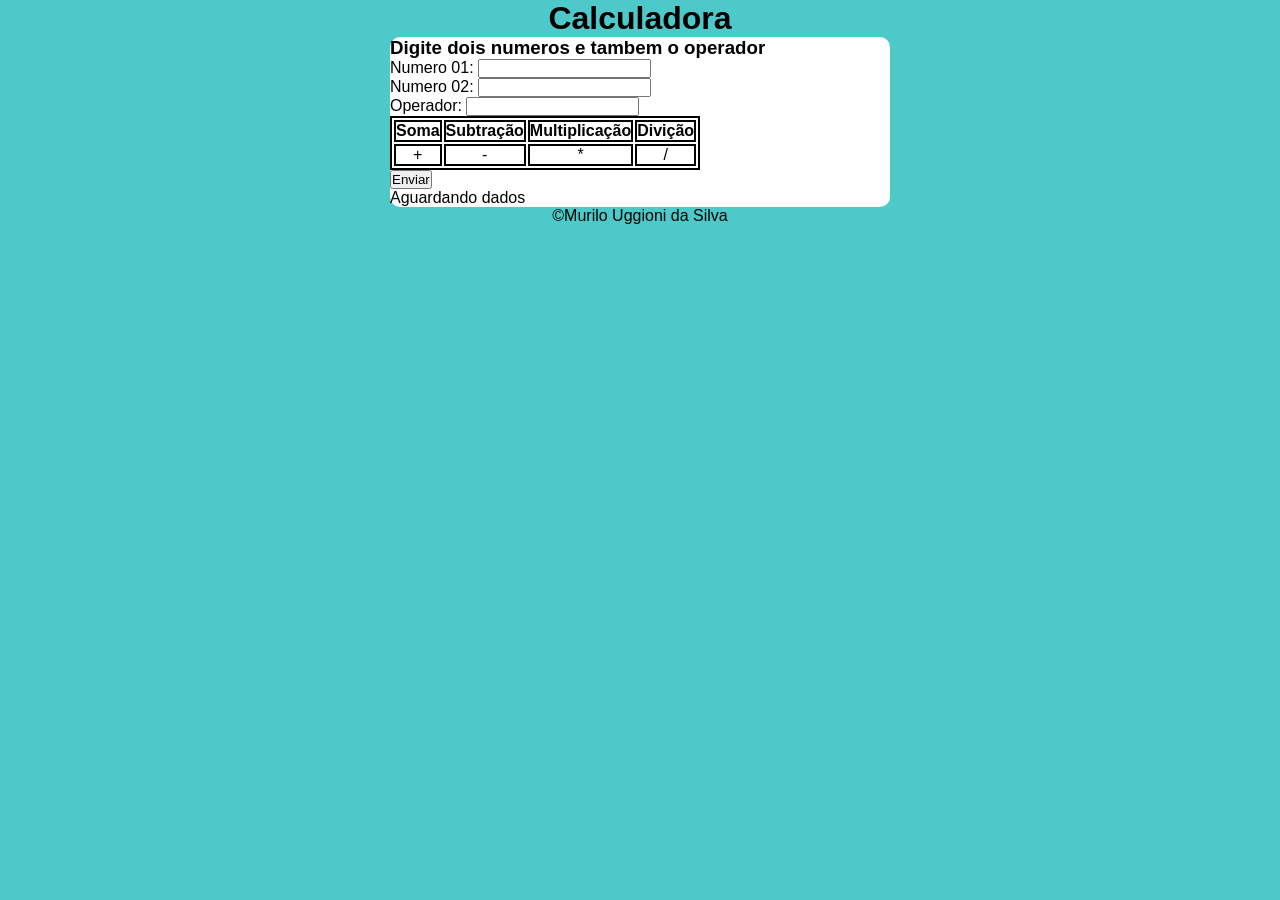
<file: Calculadora simples/index.html>
<!DOCTYPE html>
<html lang="pt-br">
<head>
    <meta charset="UTF-8">
    <meta name="viewport" content="width=device-width, initial-scale=1.0">
    <link rel="stylesheet" href="style.css">
    <title>Operações js</title>
</head>
<body>
    <header>
        <h1>Calculadora</h1>
    </header>
    <section>
        <h3>Digite dois numeros e tambem o operador</h3>
        <div>Numero 01: <input type="number" id="n1"></div>
        <div>Numero 02: <input type="number" id="n2"></div>
        <div>Operador: <input type="text" id="operador"></div>
        
        <table>
            
            <tr>
                <th>Soma</th>
                <th>Subtração</th>
                <th>Multiplicação</th>
                <th>Divição</th>
            </tr>

            <tr>
                <td>+</td>
                <td>-</td>
                <td>*</td>
                <td>/</td>
            </tr>

        
        </table>
        <div><input type="button" value="Enviar" id="btnenviar"></div>
        <div id="resp">Aguardando dados</div>
        
    </section>
    <footer>
        &copy;Murilo Uggioni da Silva
    </footer>
    <script type="module" src="index.js"></script>
</body>
</html>
</file>
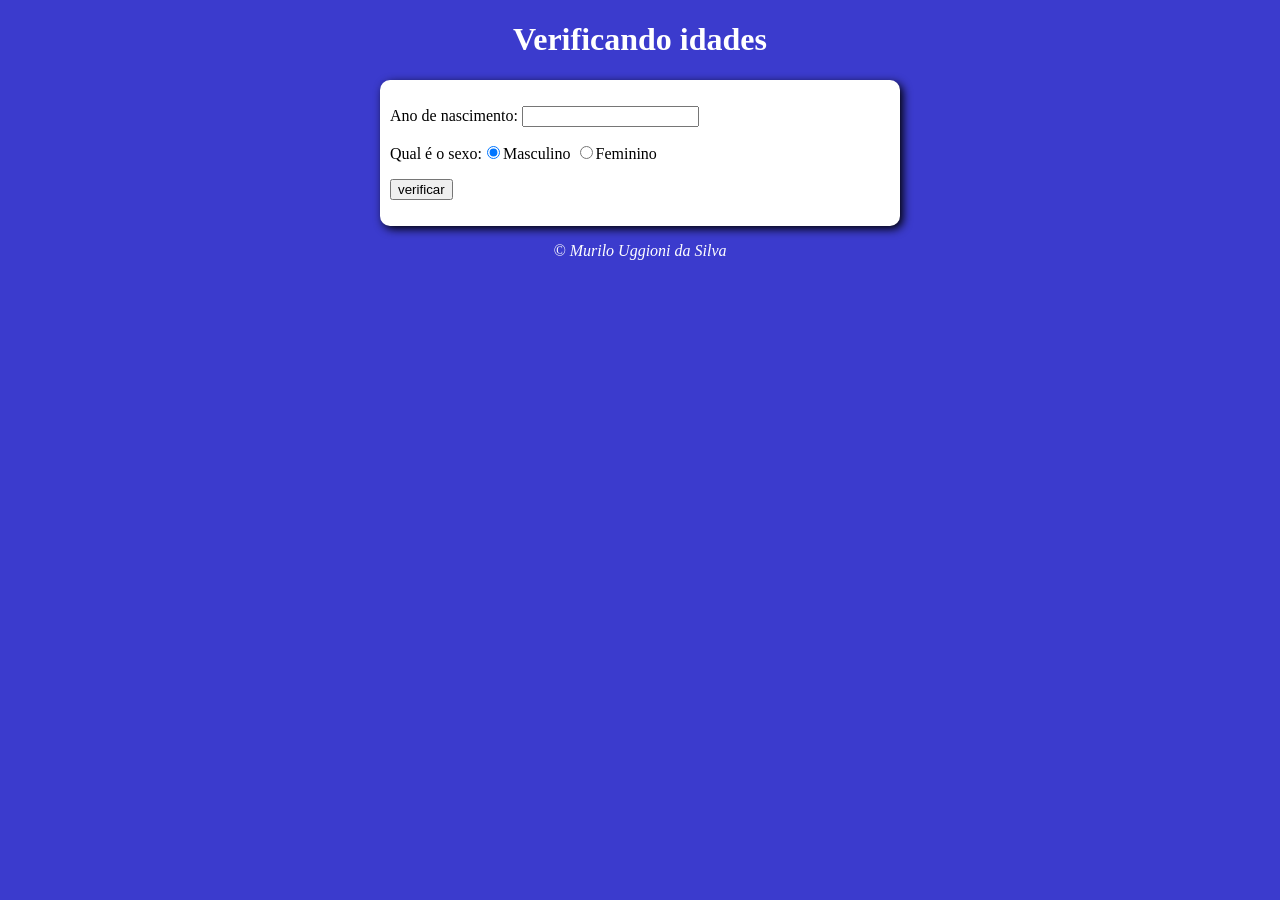
<file: idade/index.html>
<!DOCTYPE html>
<html lang="pt-br">
<head>
    <meta charset="UTF-8">
    <meta name="viewport" content="width=device-width, initial-scale=1.0">
    <title>Verificador de idades</title>
    <link rel="stylesheet" href="style.css">
</head>
<body>
    <header>
        <h1>Verificando idades</h1>
    </header>
    
    <section>
        <div>
            <p>Ano de nascimento: <input type="number" id="txtano" min="0"></p>

            <p>Qual é o sexo:<input type="radio" name="sexo" id="masculino" checked>Masculino
            <input type="radio" name="sexo" id="feminino">Feminino</p>
             
            <p><input type="button" value="verificar" onclick="verificar()"></p>
            
        </div>
        <div id="resp"></div>
    </section>

    <footer>
        <p>&copy; Murilo Uggioni da Silva</p>
    </footer>
    
    <script src="script.js"></script>
</body>
</html>
</file>
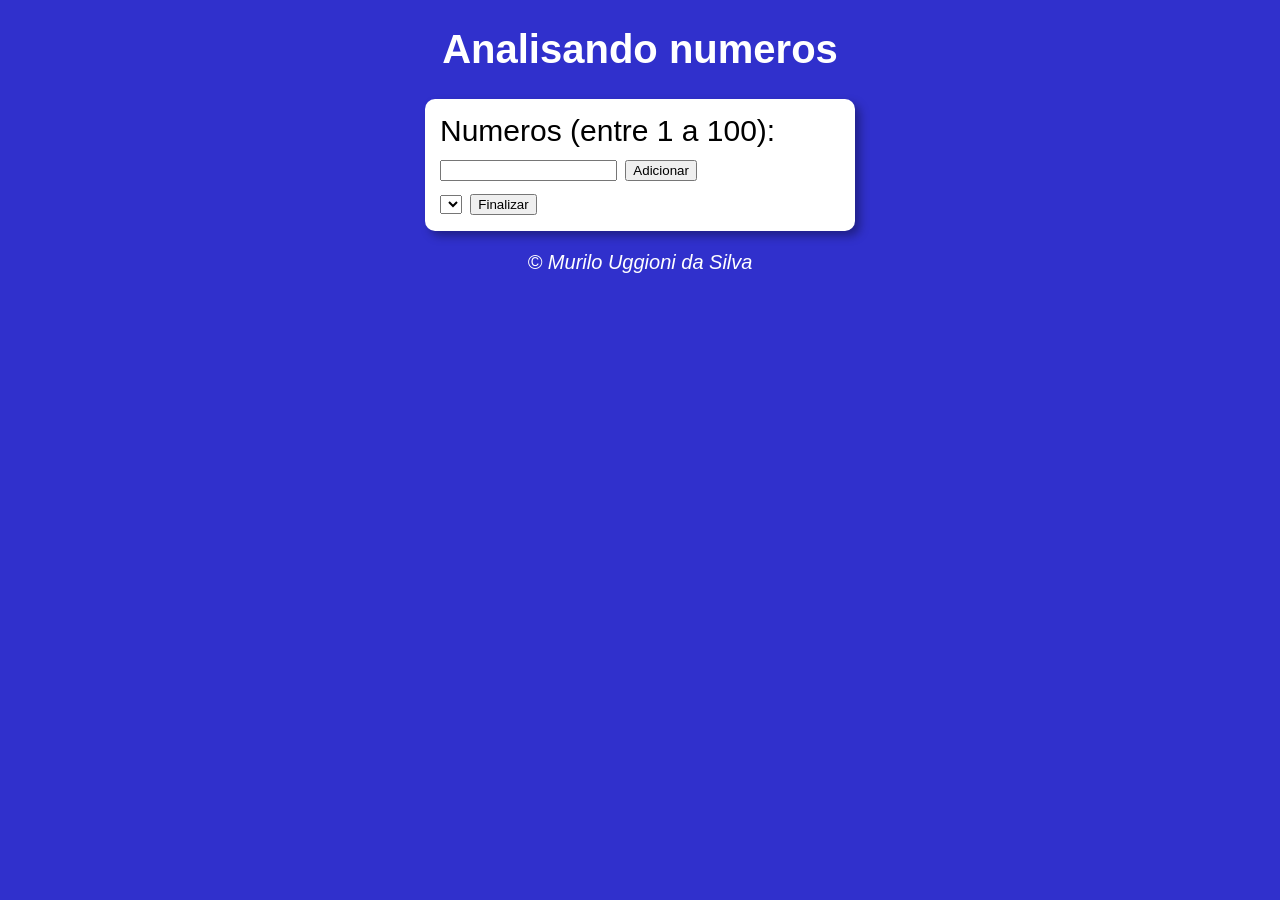
<file: Lista de numeros/index.html>
<!DOCTYPE html>
<html lang="pt-br">
<head>
    <meta charset="UTF-8">
    <meta name="viewport" content="width=device-width, initial-scale=1.0">
    <title>Contando com java script</title>
    <link rel="stylesheet" href="style.css">
</head>
<body>
    <header>
        <h1>Analisando numeros</h1>
    </header>

    <section>
        <div>
            Numeros (entre 1 a 100): 
            <input type="number" name="numero" id="numero">
            <input type="button" value="Adicionar" onclick="lista()">
        </div>
        <div>
             <select name="resp" id="resp"></select>
             <input type="button" value="Finalizar" onclick="relatorio()">
        </div>
        
        <div class = "resp" id="Relatorio">
            
        </div>

       
    </section>

    <footer>
        <p>&copy; Murilo Uggioni da Silva</p>
    </footer>
    <script src="script.js"></script>
</body>
</html>
</file>
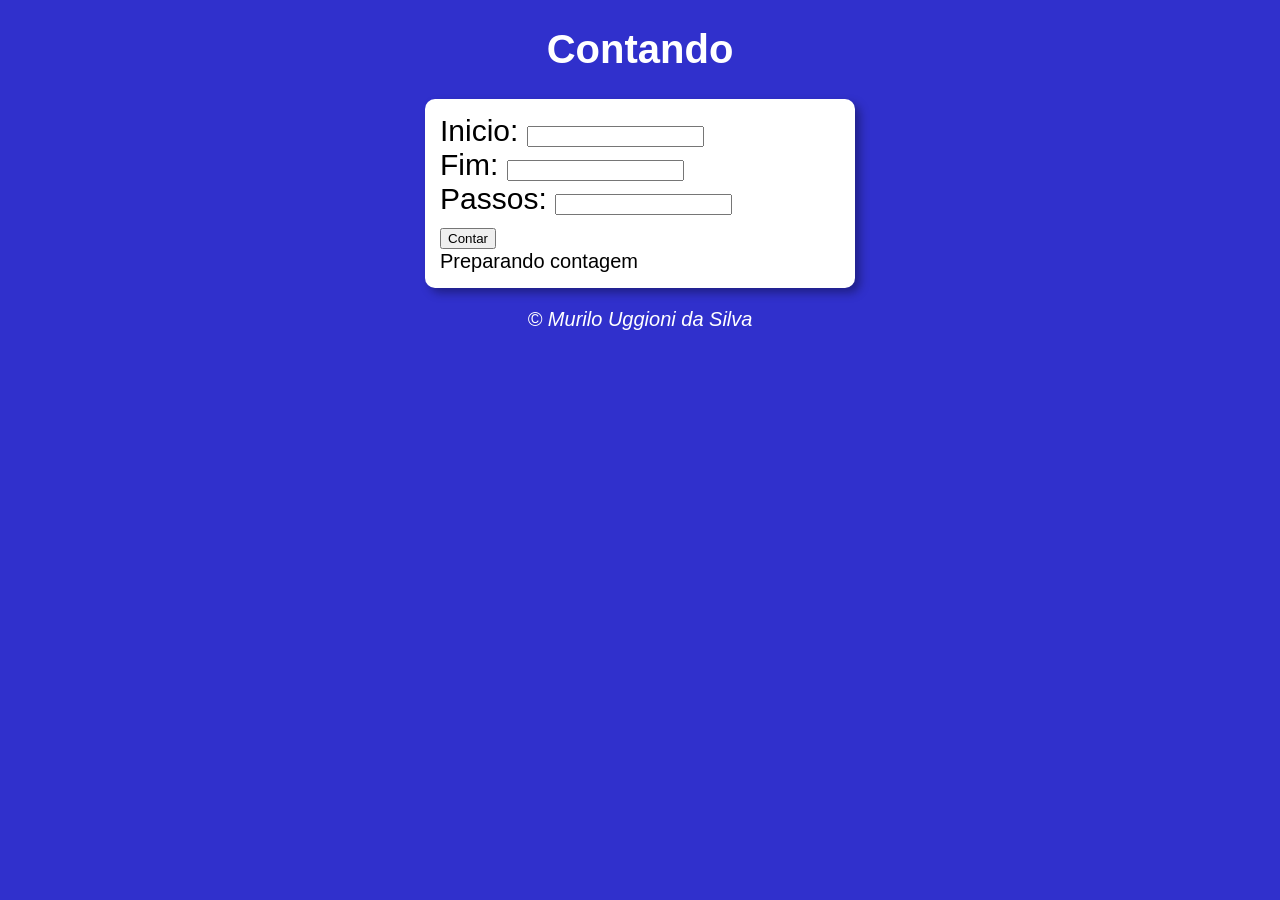
<file: Trabalho de repetição/index.html>
<!DOCTYPE html>
<html lang="pt-br">
<head>
    <meta charset="UTF-8">
    <meta name="viewport" content="width=device-width, initial-scale=1.0">
    <title>Contando com java script</title>
    <link rel="stylesheet" href="style.css">
</head>
<body>
    <header>
        <h1>Contando</h1>
    </header>

    <section>
        <div>Inicio: <input type="number" name = "inicio" id="inicio"></div>
        
        <div>
           Fim: <input type="number" name = "fim" id="fim">
        </div>

        <div>
            Passos: <input type="number" name = "passo" id="passo">
        </div>

        <div>
            <input type="button" value="Contar" onclick="contar()">
        </div>

        <div class="resp" id="resp">Preparando contagem</div>
    </section>

    <footer>
        <p>&copy; Murilo Uggioni da Silva</p>
    </footer>
    <script src="script.js"></script>
</body>
</html>
</file>
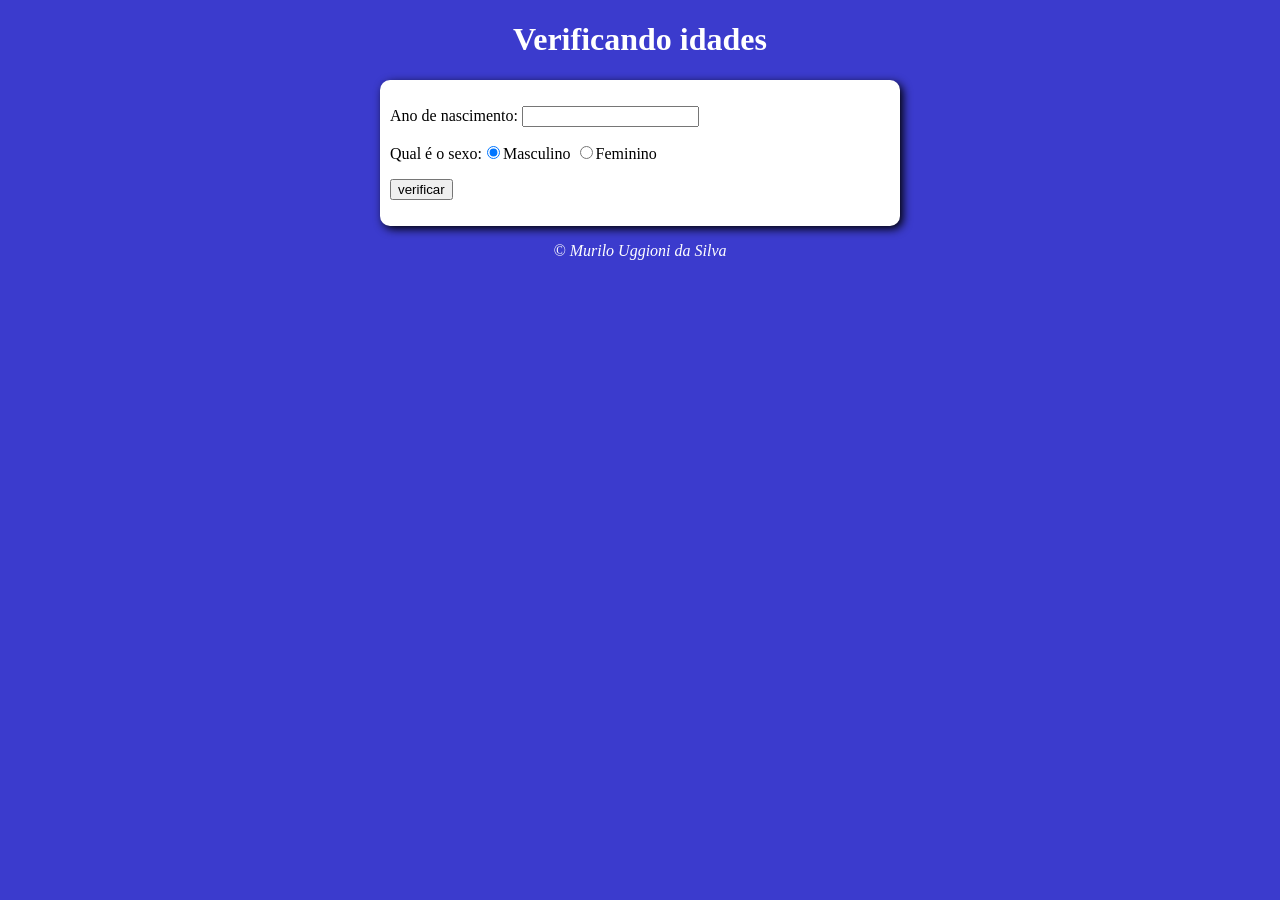
<file: exe.html>
<!DOCTYPE html>
<html lang="pt-br">
<head>
    <meta charset="UTF-8">
    <meta name="viewport" content="width=device-width, initial-scale=1.0">
    <title>Verificador de idades</title>
    <link rel="stylesheet" href="style.css">
</head>
<body>
    <header>
        <h1>Verificando idades</h1>
    </header>
    
    <section>
        <div>
            <p>Ano de nascimento: <input type="number" id="txtano" min="0"></p>

            <p>Qual é o sexo:<input type="radio" name="sexo" id="masculino" checked>Masculino
            <input type="radio" name="sexo" id="feminino">Feminino</p>
             
            <p><input type="button" value="verificar" onclick="verificar()"></p>
            
        </div>
        <div id="resp"></div>
    </section>

    <footer>
        <p>&copy; Murilo Uggioni da Silva</p>
    </footer>
    
    <script src="script.js"></script>
</body>
</html>
</file>
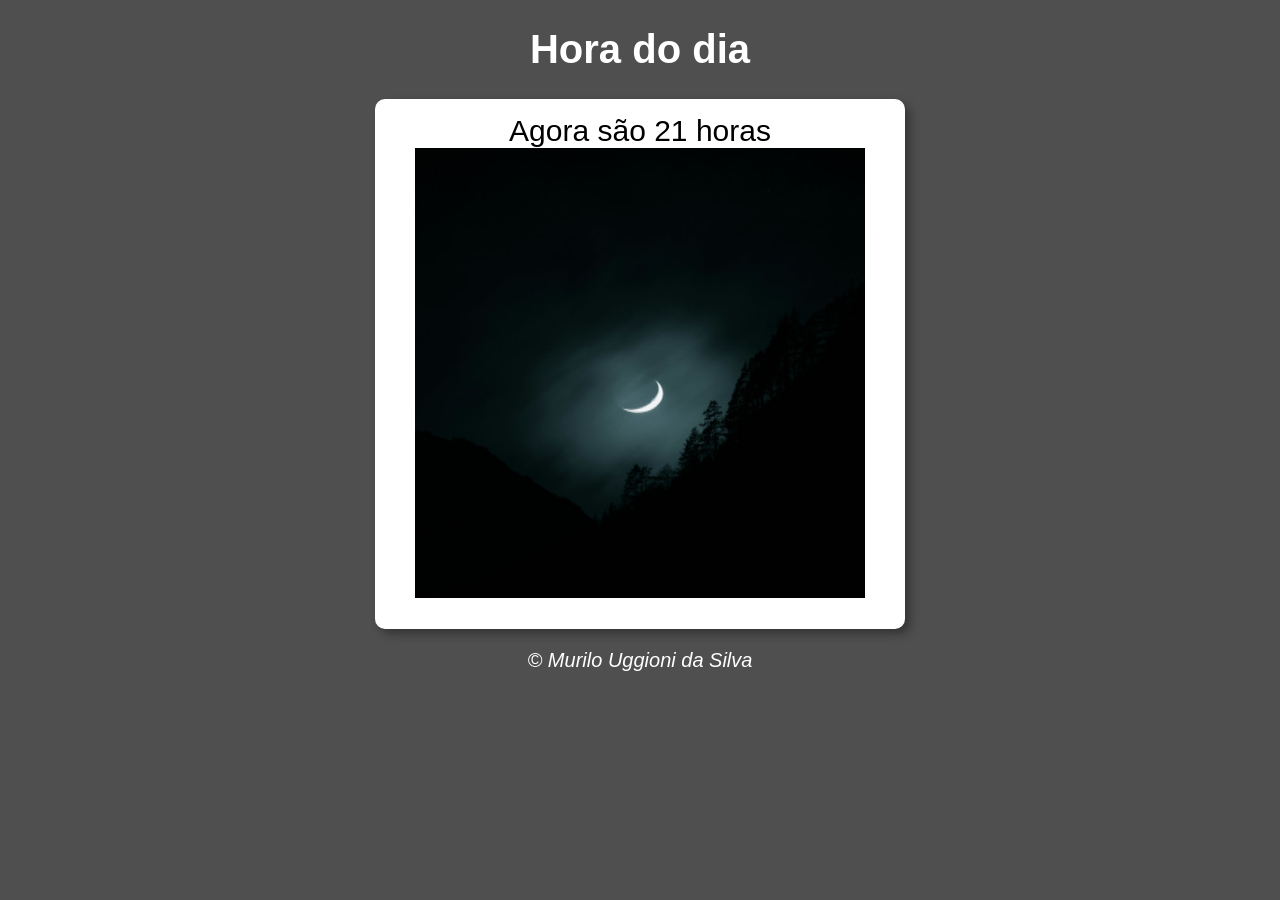
<file: atividaes_de_condição/hora_do_dia.html>
<!DOCTYPE html>
<html lang="pt-br">
<head>
    <meta charset="UTF-8">
    <meta name="viewport" content="width=device-width, initial-scale=1.0">
    <title>Document</title>
    <link rel="stylesheet" href="style.css">
</head>
<body onload="carregar()">
    <header>
        <h1>Hora do dia</h1>
    </header>

    <section>
        <div id="horas"></div>
        
        <div>
            <img id="img" src="manha.jpg" alt="foto de manha widht = 400px height=400px">
        </div>
    </section>

    <footer>
        <p>&copy; Murilo Uggioni da Silva</p>
    </footer>
    <script src="script.js"></script>
</body>
</html>
</file>
<file: Calculadora simples/style.css>
*{
    margin: 0;
    padding: 0;
    box-sizing: border-box;
}
body{
    background-color: rgb(77, 201, 201);
    font-family: Arial, Helvetica, sans-serif;
}
section{
    background-color: white;
    width: 500px;
    height: auto;
    margin: auto;
    box-shadow: 10px,5px,15px,rgba(0, 0, 0, 0.2) ;
    border: 5px;
    border-radius: 10px;
}
header,footer{
    font-family: 'Lucida Sans', 'Lucida Sans Regular', 'Lucida Grande', 'Lucida Sans Unicode', Geneva, Verdana, sans-serif;
    text-align: center;
}
table,th,td{
    text-align: center;
    border: 2px, solid, black;
}
</file>
<file: idade/style.css>
body{
    background: rgba(23, 23, 196, 0.842);
    font: normal 10 pt arial;
}

header{
    text-align: center;
    color: white;
}

section{
    background: white;
    border-radius: 10px;
    padding: 10px;
    width: 500px;
    margin: auto;
    box-shadow: 3px 3px 10px black;
}

footer{
    text-align: center;
    color: white;
    font-style: italic;
}
</file>
<file: Lista de numeros/style.css>
body{
    background-color: rgb(48, 48, 204);
    font: normal 15pt arial;
}
header{
    color: white;
    text-align: center;
}
section{
    background: white;
    border-radius: 10px;
    padding: 15px;
    width: 400px;
    margin:auto;
    height: auto;
    box-shadow: 5px 5px 10px rgba(0, 0, 0, 0.342);
}

footer{
    color: white;
    text-align: center;
    font-style: italic;
}

div{
    font-size: 30px;
    
}

.resp{
    font-size: 20px;
    color: rgb(201, 15, 15);
}
</file>
<file: Trabalho de repetição/style.css>
body{
    background-color: rgb(48, 48, 204);
    font: normal 15pt arial;
}
header{
    color: white;
    text-align: center;
}
section{
    background: white;
    border-radius: 10px;
    padding: 15px;
    width: 400px;
    margin:auto;
    height: auto;
    box-shadow: 5px 5px 10px rgba(0, 0, 0, 0.342);
}

footer{
    color: white;
    text-align: center;
    font-style: italic;
}

div{
    font-size: 30px;
    
}

.resp{
    font-size: 20px;
}
</file>
<file: style.css>
body{
    background: rgba(23, 23, 196, 0.842);
    font: normal 10 pt arial;
}

header{
    text-align: center;
    color: white;
}

section{
    background: white;
    border-radius: 10px;
    padding: 10px;
    width: 500px;
    margin: auto;
    box-shadow: 3px 3px 10px black;
}

footer{
    text-align: center;
    color: white;
    font-style: italic;
}
</file>
<file: atividaes_de_condição/style.css>
body{
    background-color: rgb(48, 48, 204);
    font: normal 15pt arial;
}
header{
    color: white;
    text-align: center;
}
section{
    background: white;
    border-radius: 10px;
    padding: 15px;
    width: 500px;
    margin:auto;
    height: 500px;
    box-shadow: 5px 5px 10px rgba(0, 0, 0, 0.342);
}

footer{
    color: white;
    text-align: center;
    font-style: italic;
}

div{
    text-align: center;
    font-size: 30px;
    
}
</file>
